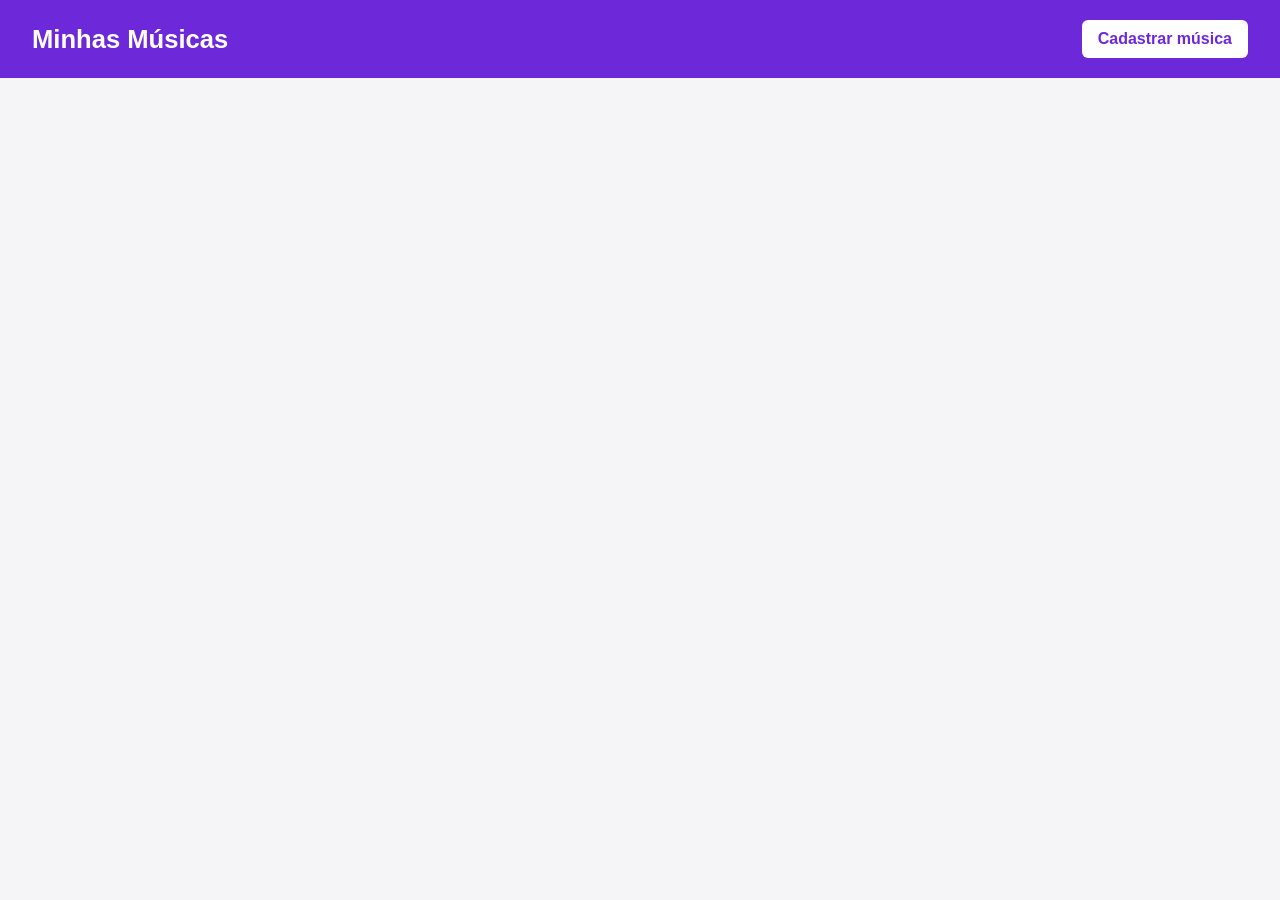
<file: index.html>
<!DOCTYPE html>
<html lang="pt-BR">
<head>
    <meta charset="UTF-8">
    <meta name="viewport" content="width=device-width, initial-scale=1.0">
    <title>Minhas Músicas</title>
    <link rel="stylesheet" href="index.css">
</head>
<body>
    <header>
        <h1>Minhas Músicas</h1>
        <a href="cadastrar.html">Cadastrar música</a>
    </header>

    <main>
        <section id="listaMusicas"></section>
    </main>

    <script src="index.js"></script>
</body>
</html>
</file>
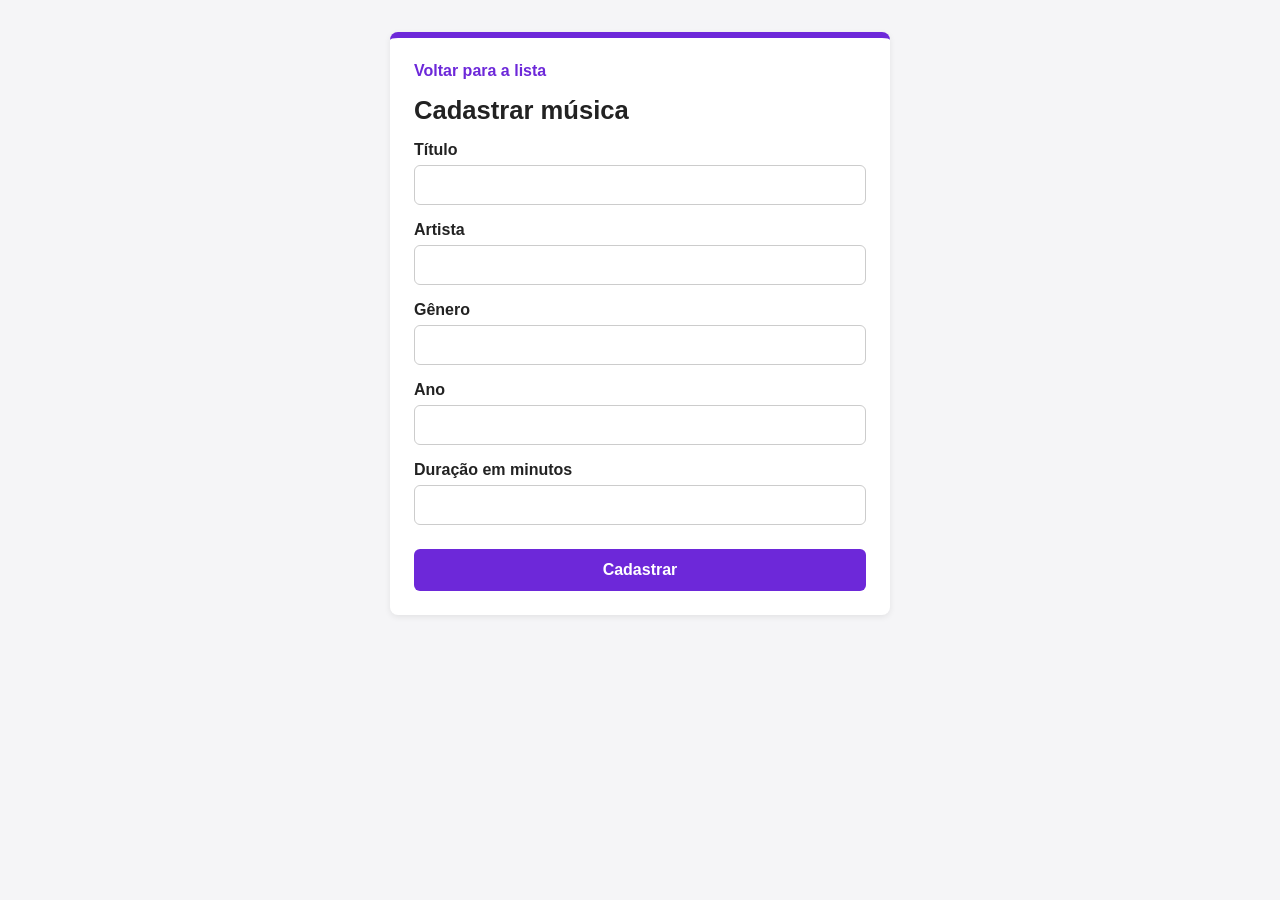
<file: cadastrar.html>
<!DOCTYPE html>
<html lang="pt-BR">
<head>
    <meta charset="UTF-8">
    <meta name="viewport" content="width=device-width, initial-scale=1.0">
    <title>Cadastrar música - Minhas Músicas</title>
    <link rel="stylesheet" href="cadastrar.css">
</head>
<body>
    <main>
        <a href="index.html">Voltar para a lista</a>

        <h1>Cadastrar música</h1>

        <label for="titulo">Título</label>
        <input type="text" id="titulo">

        <label for="artista">Artista</label>
        <input type="text" id="artista">

        <label for="genero">Gênero</label>
        <input type="text" id="genero">

        <label for="ano">Ano</label>
        <input type="number" id="ano">

        <label for="duracao">Duração em minutos</label>
        <input type="number" id="duracao">

        <button id="botaoCadastrar">Cadastrar</button>
    </main>

    <script src="cadastrar.js"></script>
</body>
</html>
</file>
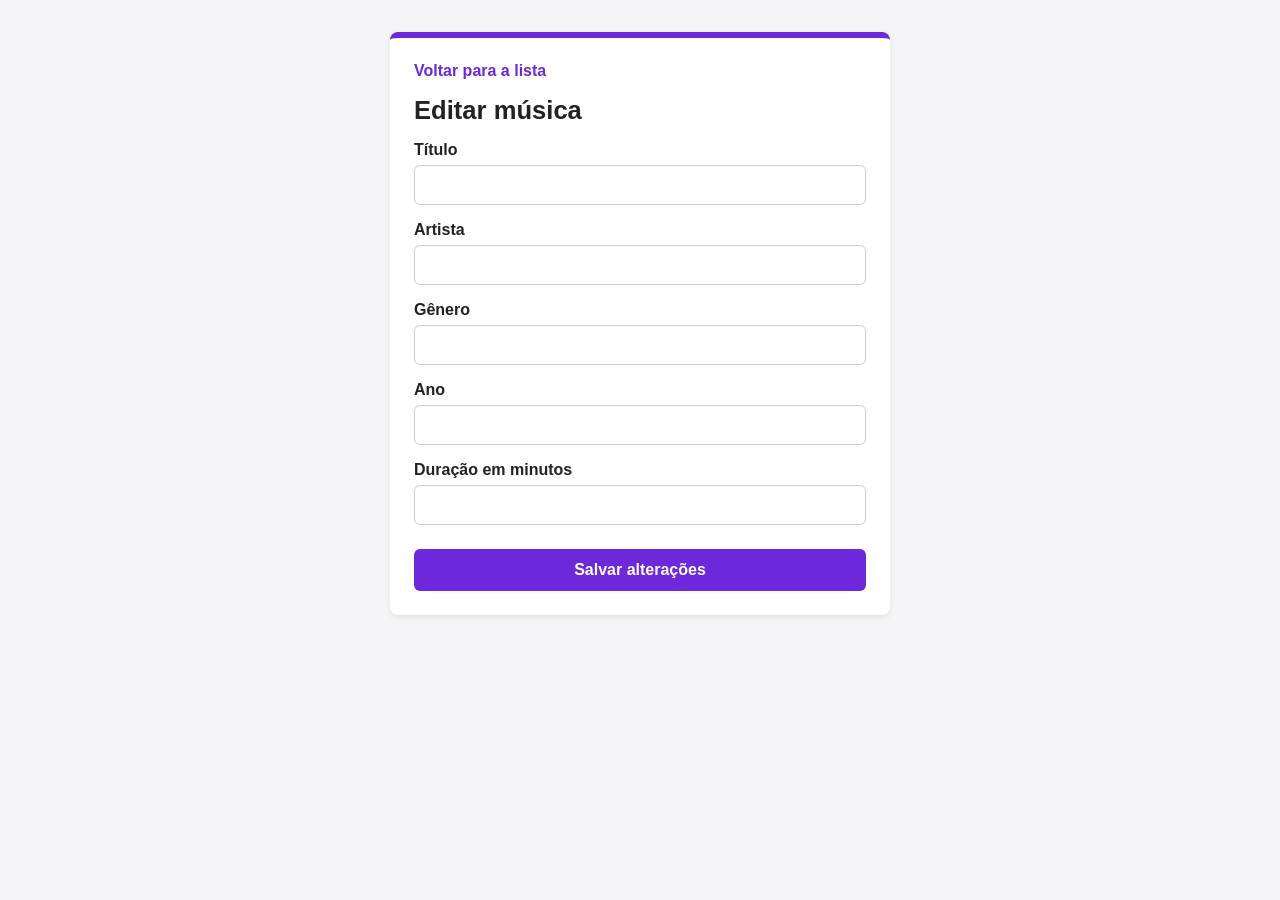
<file: editar.html>
<!DOCTYPE html>
<html lang="pt-BR">
<head>
    <meta charset="UTF-8">
    <meta name="viewport" content="width=device-width, initial-scale=1.0">
    <title>Editar música - Minhas Músicas</title>
    <link rel="stylesheet" href="editar.css">
</head>
<body>
    <main>
        <a href="index.html">Voltar para a lista</a>

        <h1>Editar música</h1>

        <label for="titulo">Título</label>
        <input type="text" id="titulo">

        <label for="artista">Artista</label>
        <input type="text" id="artista">

        <label for="genero">Gênero</label>
        <input type="text" id="genero">

        <label for="ano">Ano</label>
        <input type="number" id="ano">

        <label for="duracao">Duração em minutos</label>
        <input type="number" id="duracao">

        <button id="botaoSalvar">Salvar alterações</button>
    </main>

    <script src="editar.js"></script>
</body>
</html>
</file>
<file: index.css>
:root {
    --destaque: #6d28d9;
    --destaque-escuro: #5b21b6;
    --fundo: #f5f5f7;
    --texto: #222222;
    --texto-suave: #666666;
}

* {
    box-sizing: border-box;
}

body {
    margin: 0;
    font-family: Arial, Helvetica, sans-serif;
    background-color: var(--fundo);
    color: var(--texto);
}

header {
    display: flex;
    justify-content: space-between;
    align-items: center;
    padding: 20px 32px;
    background-color: var(--destaque);
    color: #ffffff;
}

header h1 {
    margin: 0;
    font-size: 1.6rem;
}

header a {
    padding: 10px 16px;
    background-color: #ffffff;
    color: var(--destaque);
    text-decoration: none;
    font-weight: bold;
    border-radius: 6px;
}

header a:hover {
    background-color: #ede9fe;
}

main {
    max-width: 700px;
    margin: 32px auto;
    padding: 0 16px;
}

#listaMusicas {
    display: flex;
    flex-direction: column;
    gap: 16px;
}

.musica {
    background-color: #ffffff;
    padding: 20px;
    border-radius: 8px;
    border-left: 6px solid var(--destaque);
    box-shadow: 0 2px 6px rgba(0, 0, 0, 0.08);
}

.musica h2 {
    margin: 0 0 6px 0;
    font-size: 1.3rem;
}

.musica p {
    margin: 0;
}

.artista {
    color: var(--destaque);
    font-weight: bold;
}

.detalhes {
    margin-top: 4px;
    color: var(--texto-suave);
    font-size: 0.9rem;
}

.acoes {
    display: flex;
    gap: 10px;
    margin-top: 16px;
}

.editar,
.apagar {
    padding: 8px 16px;
    font-size: 0.9rem;
    font-family: inherit;
    border-radius: 6px;
    cursor: pointer;
    text-decoration: none;
}

.editar {
    background-color: var(--destaque);
    color: #ffffff;
    border: 1px solid var(--destaque);
}

.editar:hover {
    background-color: var(--destaque-escuro);
}

.apagar {
    background-color: #ffffff;
    color: #b91c1c;
    border: 1px solid #b91c1c;
}

.apagar:hover {
    background-color: #fee2e2;
}
</file>
<file: cadastrar.css>
:root {
    --destaque: #6d28d9;
    --destaque-escuro: #5b21b6;
    --fundo: #f5f5f7;
    --texto: #222222;
}

* {
    box-sizing: border-box;
}

body {
    margin: 0;
    font-family: Arial, Helvetica, sans-serif;
    background-color: var(--fundo);
    color: var(--texto);
}

main {
    max-width: 500px;
    margin: 32px auto;
    padding: 24px;
    background-color: #ffffff;
    border-radius: 8px;
    border-top: 6px solid var(--destaque);
    box-shadow: 0 2px 6px rgba(0, 0, 0, 0.08);
}

a {
    color: var(--destaque);
    text-decoration: none;
    font-weight: bold;
}

a:hover {
    text-decoration: underline;
}

h1 {
    margin: 16px 0 8px 0;
    font-size: 1.6rem;
}

label {
    display: block;
    margin-top: 16px;
    margin-bottom: 6px;
    font-weight: bold;
}

input {
    display: block;
    width: 100%;
    padding: 10px;
    font-size: 1rem;
    font-family: inherit;
    border: 1px solid #cccccc;
    border-radius: 6px;
}

input:focus {
    outline: none;
    border-color: var(--destaque);
    box-shadow: 0 0 0 3px rgba(109, 40, 217, 0.2);
}

button {
    display: block;
    width: 100%;
    margin-top: 24px;
    padding: 12px;
    font-size: 1rem;
    font-family: inherit;
    font-weight: bold;
    color: #ffffff;
    background-color: var(--destaque);
    border: none;
    border-radius: 6px;
    cursor: pointer;
}

button:hover {
    background-color: var(--destaque-escuro);
}
</file>
<file: editar.css>
:root {
    --destaque: #6d28d9;
    --destaque-escuro: #5b21b6;
    --fundo: #f5f5f7;
    --texto: #222222;
}

* {
    box-sizing: border-box;
}

body {
    margin: 0;
    font-family: Arial, Helvetica, sans-serif;
    background-color: var(--fundo);
    color: var(--texto);
}

main {
    max-width: 500px;
    margin: 32px auto;
    padding: 24px;
    background-color: #ffffff;
    border-radius: 8px;
    border-top: 6px solid var(--destaque);
    box-shadow: 0 2px 6px rgba(0, 0, 0, 0.08);
}

a {
    color: var(--destaque);
    text-decoration: none;
    font-weight: bold;
}

a:hover {
    text-decoration: underline;
}

h1 {
    margin: 16px 0 8px 0;
    font-size: 1.6rem;
}

label {
    display: block;
    margin-top: 16px;
    margin-bottom: 6px;
    font-weight: bold;
}

input {
    display: block;
    width: 100%;
    padding: 10px;
    font-size: 1rem;
    font-family: inherit;
    border: 1px solid #cccccc;
    border-radius: 6px;
}

input:focus {
    outline: none;
    border-color: var(--destaque);
    box-shadow: 0 0 0 3px rgba(109, 40, 217, 0.2);
}

button {
    display: block;
    width: 100%;
    margin-top: 24px;
    padding: 12px;
    font-size: 1rem;
    font-family: inherit;
    font-weight: bold;
    color: #ffffff;
    background-color: var(--destaque);
    border: none;
    border-radius: 6px;
    cursor: pointer;
}

button:hover {
    background-color: var(--destaque-escuro);
}
</file>
